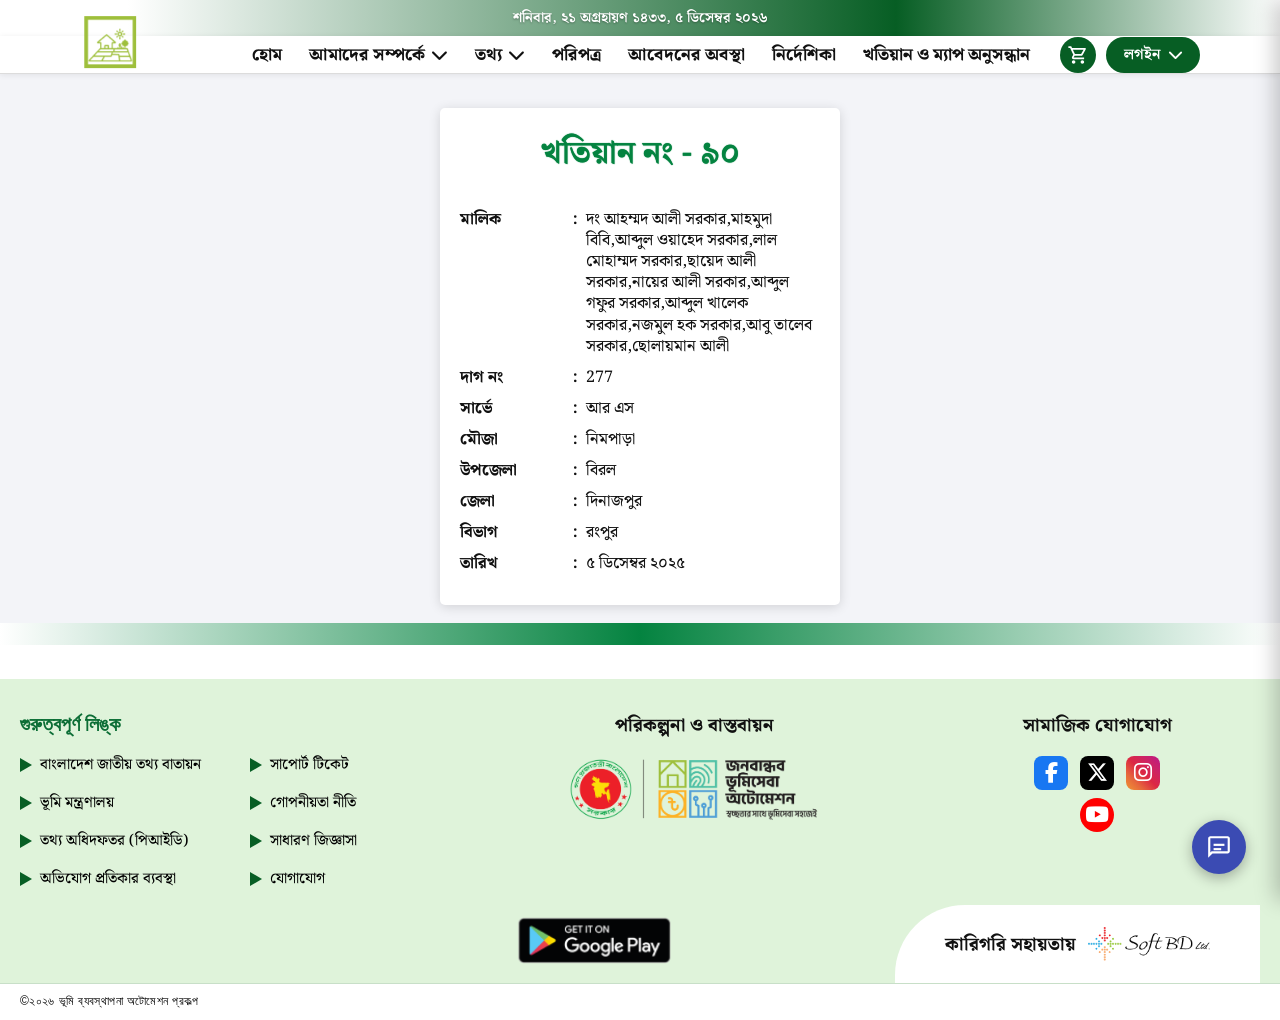
<file: index.html>
<!DOCTYPE html>

<html lang="bn">
<head>
<!-- =========================================================
       BASIC PAGE SETUP
       - Sets character encoding, responsive viewport, page title
       - Loads Font Awesome icons and Bengali Google Font
  ========================================================== -->
<meta charset="utf-8"/>
<meta content="width=device-width, initial-scale=1.0" name="viewport"/>
<title>DLRMS | খতিয়ান পরিদর্শন</title>
<link rel="icon" type="image/png" href="assets/images/download (1).png">
<link href="https://cdnjs.cloudflare.com/ajax/libs/font-awesome/6.5.0/css/all.min.css" rel="stylesheet"/>
<link href="https://fonts.googleapis.com" rel="preconnect"/>
<link crossorigin="" href="https://fonts.gstatic.com" rel="preconnect"/>
<link href="https://fonts.googleapis.com/css2?family=Noto+Serif+Bengali:wght@400;500;600;700;800&amp;display=swap" rel="stylesheet"/>
<link href="assets/css/index.css" rel="stylesheet"/>
</head>
<body>
<!-- =========================================================
       TOP DATE BAR
       - Date text is inserted automatically by JavaScript
  ========================================================== -->
<div class="top-date" id="autoDate"></div>
<!-- =========================================================
       HEADER SECTION
       - Logo link
       - Cart button
       - Three-dot menu button and menu items
  ========================================================== -->
<header class="header">
<a aria-label="লোগো লিংক" class="logo-box" href="https://dlrms.land.gov.bd/" rel="noopener" target="_blank">
<img alt="লোগো" src="assets/images/logo.png"/>
</a>
<!-- Desktop navigation: only visible on laptop/PC size -->
<nav aria-label="ডেস্কটপ মেনু" class="desktop-nav">
<a href="https://land.gov.bd/" rel="noopener" target="_blank">হোম</a>
<div class="desktop-dropdown">
<button type="button">আমাদের সম্পর্কে <i class="fa-solid fa-chevron-down"></i></button>
<div class="desktop-dropdown-menu">
<a href="https://land.gov.bd/about-pd" rel="noopener" target="_blank">প্রকল্প পরিচালক</a>
<a href="https://land.gov.bd/uddasho-lokkho" rel="noopener" target="_blank">উদ্দেশ্য ও লক্ষ্য</a>
<a href="https://land.gov.bd/nagorik-subidha" rel="noopener" target="_blank">নাগরিকের সুবিধা</a>
<a href="https://land.gov.bd/proklpo-output" rel="noopener" target="_blank">প্রকল্পের আউটপুট</a>
<a href="https://land.gov.bd/project-summary" rel="noopener" target="_blank">প্রকল্প সারসংক্ষেপ</a>
</div>
</div>
<div class="desktop-dropdown">
<button type="button">তথ্য <i class="fa-solid fa-chevron-down"></i></button>
<div class="desktop-dropdown-menu small">
<a href="https://land.gov.bd/ainobidhi" rel="noopener" target="_blank">আইন ও বিধি</a>
<a href="https://dlrms.land.gov.bd/faq" rel="noopener" target="_blank">জিজ্ঞাসা</a>
</div>
</div>
<a href="https://dlrms.land.gov.bd/poripotro" rel="noopener" target="_blank">পরিপত্র</a>
<a href="https://dlrms.land.gov.bd/application/track" rel="noopener" target="_blank">আবেদনের অবস্থা</a>
<a href="https://dlrms.land.gov.bd/guideline" rel="noopener" target="_blank">নির্দেশিকা</a>
<a href="https://dlrms.land.gov.bd" rel="noopener" target="_blank">খতিয়ান ও ম্যাপ অনুসন্ধান</a>
</nav>
<div class="right-icons">
<a aria-label="কার্ট লিংক" class="cart-btn" href="#" rel="noopener" target="_blank">
<svg class="cart-svg" viewbox="0 0 24 24">
<path d="M 15.55 13 c 0.75 0 1.41 -0.41 1.75 -1.03 l 3.58 -6.49 c 0.37 -0.66 -0.11 -1.48 -0.87 -1.48 H 5.21 l -0.94 -2 H 1 v 2 h 2 l 3.6 7.59 l -1.35 2.44 C 4.52 15.37 5.48 17 7 17 h 12 v -2 H 7 l 1.1 -2 h 7.45 Z M 6.16 6 h 12.15 l -2.76 5 H 8.53 L 6.16 6 Z M 7 18 c -1.1 0 -1.99 0.9 -1.99 2 S 5.9 22 7 22 s 2 -0.9 2 -2 s -0.9 -2 -2 -2 Z m 10 0 c -1.1 0 -1.99 0.9 -1.99 2 s 0.89 2 1.99 2 s 2 -0.9 2 -2 s -0.9 -2 -2 -2 Z"></path>
</svg>
</a>
<div class="desktop-login-wrap">
<button class="desktop-login-btn" type="button">লগইন <i class="fa-solid fa-chevron-down"></i></button>
<div class="desktop-login-menu">
<a href="https://lsg-land-owner.land.gov.bd/login" rel="noopener" target="_blank">নাগরিক/সংস্থা</a>
<a href="https://office-idp.land.gov.bd/auth/realms/lsg/protocol/openid-connect/auth?client_id=lsg-ug047lo76xlyytm109sk53m8r0islqou-live-20241118&amp;redirect_uri=https%3A%2F%2Fdashboard.land.gov.bd%2F&amp;state=1a3e8c80-ce32-4e5f-900a-cd4dd57d9f1a&amp;response_mode=fragment&amp;response_type=code&amp;scope=openid&amp;nonce=7eec2538-f01a-4809-ad08-332883726258&amp;code_challenge=uTCW95bD0opgCZFe-R4j4lZqr48wLrSOe1ac0S46l24&amp;code_challenge_method=S256" rel="noopener" target="_blank">প্রশাসনিক</a>
<a href="https://lsg-land-owner.land.gov.bd/register" rel="noopener" target="_blank">রেজিস্ট্রেশন</a>
</div>
</div>
<a aria-label="মেনু লিংক" class="dots-icon" href="#" rel="noopener">
<i class="fa-solid fa-ellipsis-vertical"></i>
</a>
<div class="menu-overlay" id="menuOverlay"></div>
<nav class="side-menu" id="sideMenu">
<!-- Menu links: replace only the href values with your real page links later -->
<a href="https://land.gov.bd/" rel="noopener" target="_blank">হোম</a>
<button class="menu-toggle" type="button">
          আমাদের সম্পর্কে <i class="fa-solid fa-chevron-down"></i>
</button>
<div class="submenu">
<a href="https://land.gov.bd/about-pd" rel="noopener" target="_blank">প্রকল্প পরিচালক</a>
<a href="https://land.gov.bd/uddasho-lokkho" rel="noopener" target="_blank">উদ্দেশ্য ও লক্ষ্য</a>
<a href="https://land.gov.bd/nagorik-subidha" rel="noopener" target="_blank">নাগরিকের সুবিধা</a>
<a href="https://land.gov.bd/proklpo-output" rel="noopener" target="_blank">প্রকল্পের আউটপুট</a>
<a href="https://land.gov.bd/project-summary" rel="noopener" target="_blank">প্রকল্প সারসংক্ষেপ</a>
</div>
<button class="menu-toggle" type="button">
          তথ্য <i class="fa-solid fa-chevron-down"></i>
</button>
<div class="submenu">
<a href="https://land.gov.bd/ainobidhi" rel="noopener" target="_blank">আইন ও বিধি</a>
<a href="https://dlrms.land.gov.bd/faq" rel="noopener" target="_blank">জিজ্ঞাসা</a>
</div>
<a href="https://dlrms.land.gov.bd/poripotro" rel="noopener" target="_blank">পরিপত্র</a>
<a href="https://dlrms.land.gov.bd/application/track" rel="noopener" target="_blank">আবেদনের অবস্থা</a>
<a href="https://dlrms.land.gov.bd/guideline" rel="noopener" target="_blank">নির্দেশিকা</a>
<a href="https://dlrms.land.gov.bd" rel="noopener" target="_blank">খতিয়ান ও ম্যাপ অনুসন্ধান</a>
<button class="menu-toggle login-toggle" type="button">
<span><i class="fa-solid fa-right-to-bracket"></i> লগইন</span>
<i class="fa-solid fa-chevron-down"></i>
</button>
<div class="login-box">
<a href="https://lsg-land-owner.land.gov.bd/login" rel="noopener" target="_blank">নাগরিক/সংস্থা</a>
<a href="https://office-idp.land.gov.bd/auth/realms/lsg/protocol/openid-connect/auth?client_id=lsg-ug047lo76xlyytm109sk53m8r0islqou-live-20241118&amp;redirect_uri=https%3A%2F%2Fdashboard.land.gov.bd%2F&amp;state=1a3e8c80-ce32-4e5f-900a-cd4dd57d9f1a&amp;response_mode=fragment&amp;response_type=code&amp;scope=openid&amp;nonce=7eec2538-f01a-4809-ad08-332883726258&amp;code_challenge=uTCW95bD0opgCZFe-R4j4lZqr48wLrSOe1ac0S46l24&amp;code_challenge_method=S256" rel="noopener" target="_blank">প্রশাসনিক</a>
<a href="https://lsg-land-owner.land.gov.bd/register" rel="noopener" target="_blank">রেজিস্ট্রেশন</a>
</div>
</nav>
</div>
</header>
<!-- =========================================================
       MAIN KHATIAN INFORMATION SECTION
       - Main white card with khatian details
  ========================================================== -->
<main class="content">
<div class="card">
<h1 class="card-title">খতিয়ান নং - ৯০</h1>
<div class="info-row">
<span class="label">মালিক</span>
<span class="colon">:</span>
<span class="value">দং আহম্মদ আলী সরকার,মাহমুদা বিবি,আব্দুল ওয়াহেদ সরকার,লাল মোহাম্মদ সরকার,ছায়েদ আলী সরকার,নায়ের আলী সরকার,আব্দুল গফুর সরকার,আব্দুল খালেক সরকার,নজমুল হক সরকার,আবু তালেব সরকার,ছোলায়মান আলী</span>
</div>
<div class="info-row">
<span class="label">দাগ নং</span>
<span class="colon">:</span>
<span class="value">277</span>
</div>
<div class="info-row">
<span class="label">সার্ভে</span>
<span class="colon">:</span>
<span class="value">আর এস</span>
</div>
<div class="info-row">
<span class="label">মৌজা</span>
<span class="colon">:</span>
<span class="value">নিমপাড়া</span>
</div>
<div class="info-row">
<span class="label">উপজেলা</span>
<span class="colon">:</span>
<span class="value">বিরল</span>
</div>
<div class="info-row">
<span class="label">জেলা</span>
<span class="colon">:</span>
<span class="value">দিনাজপুর</span>
</div>
<div class="info-row">
<span class="label">বিভাগ</span>
<span class="colon">:</span>
<span class="value">রংপুর</span>
</div>
<div class="info-row">
<span class="label">তারিখ</span>
<span class="colon">:</span>
<span class="value">৫ ডিসেম্বর ২০২৫</span>
</div>
</div>
</main>
<div class="green-divider"></div>
<!-- =========================================================
       FOOTER SECTION
       - Important links
       - Implementation logo
       - Social media links
       - Google Play and technical support logo
  ========================================================== -->
<footer class="footer">
<div class="footer-links-title">গুরুত্বপূর্ণ লিঙ্ক</div>
<div class="links-grid">
<a aria-label="বাংলাদেশ জাতীয় তথ্য বাতায়ন" class="link-item" href="https://bangladesh.gov.bd/index.php" rel="noopener" target="_blank"><span class="link-arrow"></span> বাংলাদেশ জাতীয় তথ্য বাতায়ন</a>
<a aria-label="সাপোর্ট টিকেট" class="link-item" href="https://support.dlrms.land.gov.bd/" rel="noopener" target="_blank"><span class="link-arrow"></span> সাপোর্ট টিকেট</a>
<a aria-label="ভূমি মন্ত্রণালয়" class="link-item" href="https://minland.gov.bd/" rel="noopener" target="_blank"><span class="link-arrow"></span> ভূমি মন্ত্রণালয়</a>
<a aria-label="গোপনীয়তা নীতি" class="link-item" href="https://land.gov.bd/nitimala" rel="noopener" target="_blank"><span class="link-arrow"></span> গোপনীয়তা নীতি</a>
<a aria-label="তথ্য অধিদফতর (পিআইডি)" class="link-item" href="https://pressinform.gov.bd/" rel="noopener" target="_blank"><span class="link-arrow"></span> তথ্য অধিদফতর (পিআইডি)</a>
<a aria-label="সাধারণ জিজ্ঞাসা" class="link-item" href="https://dlrms.land.gov.bd/faq" rel="noopener" target="_blank"><span class="link-arrow"></span> সাধারণ জিজ্ঞাসা</a>
<a aria-label="অভিযোগ প্রতিকার ব্যবস্থা" class="link-item" href="https://www.grs.gov.bd/" rel="noopener" target="_blank"><span class="link-arrow"></span> অভিযোগ প্রতিকার ব্যবস্থা</a>
<a aria-label="যোগাযোগ" class="link-item" href="https://dlrms.land.gov.bd/contact" rel="noopener" target="_blank"><span class="link-arrow"></span> যোগাযোগ</a>
</div>
<div class="footer-bottom-grid">
<div>
<div class="footer-section-title">পরিকল্পনা ও বাস্তবায়ন</div>
<div class="org-logos">
<a aria-label="জনবান্ধব ভূমিসেবা অটোমেশন লিংক" class="image-link" href="https://lmap.minland.gov.bd/" rel="noopener" target="_blank">
<img alt="জনবান্ধব ভূমিসেবা অটোমেশন" class="bhumiseba-img" src="assets/images/lmap_logo (1).png"/>
</a>
</div>
</div>
<div>
<div class="footer-section-title">সামাজিক যোগাযোগ</div>
<div class="social-icons">
<a aria-label="Facebook" class="social-btn fb" href="https://www.facebook.com/MinlandGovBd" rel="noopener" target="_blank"><i class="fa-brands fa-facebook-f"></i></a>
<a aria-label="X Twitter" class="social-btn tw" href="https://x.com/MinlandGovBd" rel="noopener" target="_blank"><i class="fa-brands fa-x-twitter"></i></a>
<a aria-label="Instagram" class="social-btn ig" href="https://www.instagram.com/minlandgovbd" rel="noopener" target="_blank"><i class="fa-brands fa-instagram"></i></a>
</div>
<div class="social-icons">
<a aria-label="YouTube" class="social-btn yt" href="https://www.youtube.com/@minland-gov-bd/videos" rel="noopener" target="_blank"><i class="fa-brands fa-youtube"></i></a>
</div>
</div>
</div>
<div class="bottom-two-col">
<div>
<a aria-label="Google Play লিংক" class="image-link" href="https://play.google.com/store/apps/details?id=com.softbdltd.eKhatian&amp;pcampaignid=web_share" rel="noopener" target="_blank">
<img alt="Google Play তে পান" class="play-store-img" src="assets/images/g-play.png"/>
</a>
</div>
<div class="tech-section">
<div class="footer-section-title">কারিগরি সহায়তায়</div>
<a aria-label="SoftBD লিংক" class="image-link" href="https://softbdltd.com/" rel="noopener" target="_blank">
<img alt="SoftBD Ltd" class="softbd-img" src="assets/images/softbd.png"/>
</a>
</div>
</div>
<div class="copyright">©২০২৬ ভূমি ব্যবস্থাপনা অটোমেশন প্রকল্প</div>
</footer>
<!-- =========================================================
       CART DRAWER
       - Opens when cart icon is clicked
       - Shows cart tabs and checkout button
  ========================================================== -->
<div class="cart-overlay" id="cartOverlay"></div>
<aside class="cart-drawer" id="cartDrawer">
<div class="cart-header">
<button class="cart-back" id="cartClose" type="button">
<i class="fa-solid fa-arrow-left"></i>
</button>
<h2>আপনার ঝুড়ি</h2>
</div>
<div class="cart-tabs">
<button class="cart-tab active" data-tab="khatian">
<span class="radio-circle"></span> খতিয়ান
      </button>
<button class="cart-tab" data-tab="map">
<span class="radio-circle"></span> মৌজা ম্যাপ
      </button>
</div>
<div class="application-type" id="applicationType">
<h3>আবেদনের ধরন:</h3>
<div class="cart-tabs type-tabs">
<button class="cart-tab">
<span class="radio-circle"></span> অনলাইন কপি
        </button>
<button class="cart-tab active">
<span class="radio-circle"></span> সার্টিফাইড কপি
        </button>
</div>
</div>
<div class="cart-empty">ঝুড়িতে কোনো আইটেম নেই</div>
<a class="drawer-chat" href="#">
<i class="fa-regular fa-message"></i>
</a>
<button class="checkout-btn" disabled="">চেকআউট করুন</button>
</aside>
<!-- CHATBOT POPUP -->
<div class="chatbot-box" id="chatbotBox">
<div class="chatbot-header">Conversation with Chatbot</div>
<div class="chatbot-body" id="chatbotBody">
<div class="bot-row">
<div class="bot-avatar"><i class="fa-solid fa-robot"></i></div>
<div class="bot-message">
        স্বাগতম! আমি আপনার সহায়ক চ্যাটবট। কিভাবে আমি আপনার সহায়তা করতে পারি?
      </div>
</div>
<div class="bot-message bot-option-title">যেকোনো একটি নির্বাচন করুন</div>
<button class="chat-option" data-reply="ডিএলআরএমএস হোমপেজ থেকে আপনার লোকেশন অনুযায়ী ড্রপডাউন থেকে বিভাগ, জেলা, উপজেলা সহ অন্যান্য ফিল্ড পূরণ করে খতিয়ান অনুসন্ধান করুন। যদি অনুসন্ধান করে খতিয়ান পাওয়া যায় তাহলে খতিয়ানটি ডাবল ক্লিক করে ঝুড়িতে রাখুন। অনুসন্ধান করে খতিয়ান না পাওয়া গেলে সার্টিফাইড কপি পাওয়ার জন্য ঝুড়িতে রাখুন। সর্বশেষ প্রয়োজনীয় তথ্য দিয়ে অর্ডার চেক আউট করুন।">
      কিভাবে অর্ডার করবো?
    </button>
<button class="chat-option" data-reply="আপনার আবেদন নম্বর দিন">
      অর্ডার স্ট্যাটাস দেখতে চাই?
    </button>
<button class="chat-option" data-contact="true">
      কাস্টমার সাপোর্ট এর সাথে কথা বলতে চাই?
    </button>
</div>
<form class="chatbot-input" id="chatbotForm">
<input autocomplete="off" id="chatbotInput" placeholder="Write your message here" type="text"/>
<button type="submit"><i class="fa-solid fa-paper-plane"></i></button>
</form>
</div>
<a aria-label="চ্যাট লিংক" class="chat-fab" href="#" rel="noopener" target="_blank">
<svg aria-hidden="true" class="chat-svg" viewbox="0 0 24 24">
<path d="M20 2H4C2.9 2 2 2.9 2 4V22L6 18H20C21.1 18 22 17.1 22 16V4C22 2.9 21.1 2 20 2ZM20 16H5.17L4 17.17V4H20V16Z"></path>
<path d="M7 9H17V11H7Z"></path>
<path d="M7 13H14V15H7Z"></path>
</svg>
</a>
<script src="assets/js/date.js"></script>
<script src="assets/js/common-ui.js"></script>
<script src="assets/js/chatbot.js"></script>
<script src="assets/js/index.js"></script>
</body>
</html>
</file>
<file: assets/css/index.css>
/* =========================================================
       01. GLOBAL RESET & BODY
       - Removes default spacing
       - Sets default font, background and text color
    ========================================================== */
    * {
      margin: 0;
      padding: 0;
      box-sizing: border-box;
    }

    body {
      font-family: "Noto Serif Bengali", serif;
      background: #eaecf0;
      color: #111;
      min-height: 100vh;
    }

    /* =========================================================
       02. TOP DATE BAR
       - Shows automatic Bangla date at the top
    ========================================================== */
    .top-date {
      height: 32px;
      background: linear-gradient(
        to left,
        rgb(255, 255, 255) 0%,
        rgb(7, 94, 36) 50%,
        rgb(255, 255, 255) 100%
      );
      display: flex;
      align-items: center;
      justify-content: center;
      font-size: 12px;
      font-weight: 700;
      color: #fff;
      text-shadow: 0 1px 2px rgba(0, 0, 0, 0.3);
    }

    /* =========================================================
       03. HEADER
       - Contains left logo, cart icon and three-dot menu icon
    ========================================================== */
    .header {
      height: 40px;
      background: #fff;
      display: flex;
      align-items: center;
      justify-content: space-between;
      padding: 0 40px 0 16px;
      box-shadow: 0 3px 10px rgba(0, 0, 0, 0.15);
    }

    .logo-box {
      display: inline-flex;
      align-items: center;
      justify-content: center;
      text-decoration: none;
    }

    .logo-box img {
      width: 35px;
      height: 35px;
      object-fit: cover;
      margin-top: 0;
      display: block;
    }
   .right-icons{
  display:flex;
  align-items:center;
  gap:14px;
}

.cart-btn{
  width:27.2px;
  height:27.2px;
  border-radius:50%;
  background:#008848;
  display:flex;
  align-items:center;
  justify-content:center;
  text-decoration:none;
  cursor:pointer;
}

.cart-svg{
  width:18px;
  height:18px;
  fill:#fff;

  /* ছবির মতো একটু center look */
  transform:scale(1.05);
}
    .dots-icon {
      font-size: 19px;
      color: #111;
      cursor: pointer;
      margin-top: 2px;
      text-decoration: none;
      display: inline-flex;
      align-items: center;
      justify-content: center;
    }

    /* =========================================================
       04. MAIN CONTENT CARD
       - Shows khatian information in rows
    ========================================================== */
    .content {
      padding: 22px 14px 20px;
    }

    .card {
      background: #fff;
      border-radius: 10px;
      padding: 28px 22px 20px;
      box-shadow: 0 2px 10px rgba(0, 0, 0, 0.13);
    }

    .card-title {
      text-align: center;
      font-weight: bold;
      color: rgb(4, 131, 64);
      font-size: 1.375rem;
      margin-bottom: 10px;
      text-shadow: 0 0 1px rgb(4, 131, 64);
    }

    .info-row {
      display: flex;
      align-items: flex-start;
      margin-bottom: 10px;
      font-size: 17px;
      line-height: 1.3;
      font-weight: 600;
    }

    .label {
      font-weight: 800;
      min-width: 70px;
      flex-shrink: 0;
    }

    .colon {
      font-weight: 800;
      margin: 0 8px 0 2px;
      flex-shrink: 0;
    }

    .value {
      font-weight: 500;
      flex: 1;
    }
    

    /* =========================================================
       05. GREEN DIVIDER
       - Green gradient divider between content and footer
    ========================================================== */
    .green-divider {
      background: linear-gradient(
        to left,
        rgb(255, 255, 255) 0%,
        rgb(4, 131, 64) 50%,
        rgb(255, 255, 255) 100%
      );
      height: 28px;
      margin-bottom: 40px;
    }

    /* =========================================================
       06. FOOTER
       - Contains important links, social links and app/tech logos
    ========================================================== */
    .footer {
      padding-bottom: 20px;
      background: rgb(228, 255, 226);
      padding: 32px 20px 16px;
    }

    .footer-links-title {
      margin: 0 0 0.35em;
      font-family: "Noto Sans Bengali";
      font-weight: 600;
      font-size: 17.5px;
      line-height: 1.334;
      letter-spacing: 0;
      color: rgb(7, 94, 36);
      padding-left: 10%;
    }

    .links-grid {
      display: grid;
      grid-template-columns: 1fr 1fr;
      gap: 12px 10px;
      margin-bottom: 30px;
    }

    .link-item {
      display: flex;
      align-items: center;
      gap: 8px;
      font-size: 13px;
      font-weight: 300;
      color: #000;
      cursor: pointer;
      text-decoration: none;
      min-height: 26px;
      line-height: 1.25;
      -webkit-tap-highlight-color: transparent;
    }

    .link-item:hover,
    .link-item:focus {
      color: rgb(7, 94, 36);
      outline: none;
    }

    .link-arrow {
      width: 0;
      height: 0;
      border-top: 7px solid transparent;
      border-bottom: 7px solid transparent;
      border-left: 12px solid rgb(7, 94, 36);
      flex-shrink: 0;
      font-size: 40px;
    }

    .footer-bottom-grid {
      display: grid;
      grid-template-columns: 1fr 1fr;
      gap: 24px;
      margin-bottom: 24px;
    }

    .footer-section-title {
      font-size: 16px;
      font-weight: 700;
      color: #111;
      margin-bottom: 5px;
      margin-top: -20px;
    }

    .org-logos {
      display: flex;
      align-items: center;
      gap: 10px;
    }

    .govt-logo-img {
      width: 56px;
      height: 56px;
      border-radius: 50%;
      object-fit: cover;
    }

    .bhumiseba-img {
      width: 180px;
      object-fit: contain;
      display: block;
    }

    .image-link {
      display: inline-flex;
      align-items: center;
      text-decoration: none;
      -webkit-tap-highlight-color: transparent;
    }

    .social-icons {
      display: flex;
      align-items: center;
      gap: 10px;
      margin-bottom: 12px;
      flex-wrap: wrap;
    }

    .social-btn {
      width: 37px;
      height: 37px;
      border-radius: 10px;
      display: flex;
      align-items: center;
      justify-content: center;
      font-size: 24px;
      color: #fff;
      cursor: pointer;
      text-decoration: none;
      -webkit-tap-highlight-color: transparent;
    }

    .social-btn.fb {
      background: #1877f2;
    }

    .social-btn.tw {
      background: #000;
    }

    .social-btn.ig {
      background: linear-gradient(45deg, #f09433, #e6683c, #dc2743, #cc2366, #bc1888);
    }

    .social-btn.yt {
      background: #ff0000;
      border-radius: 50%;
    }

    .bottom-two-col {
      display: grid;
      grid-template-columns: 1fr 1fr;
      gap: 16px;
      align-items: flex-start;
      margin-bottom: 20px;
    }

    .play-store-img {
      width: 160px;
      height: 54px;
      object-fit: contain;
      cursor: pointer;
      border-radius: 8px;
      display: block;
    }

    .softbd-img {
      height: 36px;
      object-fit: contain;
      display: block;
    }

    .footer{
    padding: 32px 20px 16px;
}

.copyright{
    width: calc(100% + 40px);

    margin-left: -20px;
    margin-right: -20px;
    margin-bottom: -16px;

    padding: 8px 20px;
    box-sizing: border-box;

    font-family: "Noto Sans Bengali", sans-serif;
    font-weight: 400;
    font-size: 0.75rem;
    line-height: 1.66;
    letter-spacing: 0.03333em;

    text-align: left;
    color: #000;
    background: #fff;

    border-top: 1px solid #c8dfc8;
}

.copyright p{
    margin: 0;
}

    /* =========================================================
       07. FLOATING CHAT BUTTON
       - Fixed chat button at the bottom right
    ========================================================== */
    .chat-fab {
      position: fixed;
      right: 18px;
      bottom: 90px;
      width: 43px;
      height: 43px;
      border-radius: 50%;
      background: #3150bc;
      color: #fff;
      display: flex;
      align-items: center;
      justify-content: center;
      font-size: 1.5rem;
      box-shadow: 0 4px 14px rgba(0, 0, 0, 0.30);
      z-index: 20;
      cursor: pointer;
      text-decoration: none;
      -webkit-tap-highlight-color: transparent;
    }

    /* =========================================================
       08. CART DRAWER
       - Right side cart panel with overlay
    ========================================================== */
    .cart-overlay {
      position: fixed;
      inset: 0;
      background: rgba(0, 0, 0, 0.55);
      opacity: 0;
      visibility: hidden;
      transition: 0.25s ease;
      z-index: 90;
    }

    .cart-overlay.show {
      opacity: 1;
      visibility: visible;
    }

    .cart-drawer {
      position: fixed;
      top: 0;
      right: 0;
      width: 437.2px;
      max-width: 437.2px;
      height: 100vh;
      background: #fff;
      z-index: 100;
      transform: translateX(100%);
      transition: 0.28s ease;
      box-shadow: -5px 0 20px rgba(0, 0, 0, 0.22);
      display: flex;
      flex-direction: column;
    }

    .cart-drawer.show {
      transform: translateX(0);
    }

    .cart-header {
      height: 76px;
      background: #07883f;
      color: #fff;
      display: flex;
      align-items: center;
      justify-content: center;
      position: relative;
    }

    .cart-header h2 {
      font-size: 25px;
      font-weight: 800;
    }

    .cart-back {
      position: absolute;
      left: 18px;
      top: 50%;
      transform: translateY(-50%);
      border: 0;
      background: transparent;
      color: #fff;
      font-size: 22px;
      cursor: pointer;
    }

    .cart-tabs {
      display: flex;
      justify-content: center;
      gap: 8px;
      padding: 10px 12px;
    }

    .cart-tab {
      height: 52px;
      min-width: 132px;
      padding: 0 12px;
      border: 1px solid #e5e5e5;
      border-radius: 13px;
      background: #fff;
      font-family: "Noto Serif Bengali", serif;
      font-size: 17px;
      font-weight: 600;
      color: #333;
      display: flex;
      align-items: center;
      justify-content: center;
      gap: 9px;
      cursor: pointer;
      box-shadow: 0 1px 3px rgba(0, 0, 0, 0.04);
      white-space: nowrap;
    }

    .radio-circle {
      width: 24px;
      height: 24px;
      border-radius: 50%;
      border: 3px solid #777;
      display: inline-block;
      position: relative;
      flex-shrink: 0;
    }

    .cart-tab.active .radio-circle {
      border-color: #07883f;
    }

    .cart-tab.active .radio-circle::after {
      content: "";
      position: absolute;
      width: 10px;
      height: 10px;
      border-radius: 50%;
      background: #07883f;
      left: 50%;
      top: 50%;
      transform: translate(-50%, -50%);
    }

    .application-type {
      padding: 0 24px;
    }

    .application-type h3 {
      font-size: 23px;
      font-weight: 800;
      margin: 5px 0 8px;
    }

    .type-tabs {
      justify-content: flex-start;
      padding: 0;
      gap: 8px;
    }

    .type-tabs .cart-tab {
      min-width: 145px;
      font-size: 16px;
    }

    .cart-empty {
      flex: 1;
      display: flex;
      align-items: center;
      justify-content: center;
      text-align: center;
      font-size: 24px;
      font-weight: 500;
      color: #222;
      padding-bottom: 50px;
    }

    .drawer-chat {
      position: absolute;
      right: 18px;
      bottom: 92px;
      width: 50px;
      height: 50px;
      border-radius: 50%;
      background: #3150bc;
      color: #fff;
      display: flex;
      align-items: center;
      justify-content: center;
      font-size: 24px;
      text-decoration: none;
      box-shadow: 0 4px 12px rgba(0, 0, 0, 0.25);
    }

    .checkout-btn {
      height: 56px;
      border: 0;
      background: #e5e5e5;
      color: #aaa;
      font-family: "Noto Serif Bengali", serif;
      font-size: 16px;
      font-weight: 700;
    }

    /* =========================================================
       09. THREE-DOT SIDE MENU
       - Small dropdown menu opened by the header three-dot icon
    ========================================================== */
    .menu-overlay {
      position: fixed;
      inset: 0;
      background: transparent;
      opacity: 0;
      visibility: hidden;
      z-index: 80;
    }

    .menu-overlay.show {
      opacity: 1;
      visibility: visible;
    }

    .side-menu {
      position: fixed;
      top: 58px;
      right: 26px;
      width: 185px;
      max-height: calc(100vh - 70px);
      background: #fff;
      border-radius: 3px;
      box-shadow: 0 5px 18px rgba(0, 0, 0, 0.25);
      z-index: 120;
      transform: translateY(-5px);
      opacity: 0;
      visibility: hidden;
      transition: 0.18s ease;
      overflow: hidden;
      font-family: "Noto Serif Bengali", serif;
    }

    .side-menu.show {
      transform: translateY(0);
      opacity: 1;
      visibility: visible;
    }

    .side-menu::before {
      content: "";
      position: absolute;
      top: -8px;
      left: 18px;
      width: 16px;
      height: 16px;
      background: #fff;
      transform: rotate(45deg);
      box-shadow: -2px -2px 3px rgba(0, 0, 0, 0.04);
    }

    .side-menu a,
    .menu-toggle {
      width: 100%;
      min-height: 48px;
      padding: 10px 15px;
      border: 0;
      border-bottom: 1px solid #ddd;
      background: #fff;
      color: #333;
      text-decoration: none;
      font-family: "Noto Serif Bengali", serif;
      font-size: 14px;
      font-weight: 500;
      line-height: 1.3;
      display: flex;
      align-items: center;
      justify-content: space-between;
      gap: 6px;
      cursor: pointer;
      text-align: left;
      position: relative;
      z-index: 2;
    }

    .side-menu a:hover,
    .menu-toggle:hover {
      background: #fafafa;
    }

    .menu-toggle i {
      font-size: 13px;
      transition: 0.18s ease;
    }

    .submenu {
      display: none;
      background: #fff;
      border-left: 2px solid #cfcfcf;
    }

    .submenu.show {
      display: block;
    }

    .submenu a {
      min-height: 48px;
      padding: 10px 12px 10px 20px;
      font-size: 13.5px;
      font-weight: 400;
    }

    .login-toggle span {
      display: flex;
      align-items: center;
      gap: 5px;
    }

    .login-box {
      display: none;
      padding: 10px 8px;
      background: #fff;
    }

    .login-box.show {
      display: block;
    }

    .login-box a {
      min-height: 38px;
      margin-bottom: 8px;
      padding: 7px 8px;
      border: 1px solid #b7d2c5;
      border-radius: 4px;
      justify-content: center;
      text-align: center;
      font-size: 13.5px;
    }

    .login-box a:last-child {
      margin-bottom: 0;
    }

    .menu-toggle.active > i,
    .login-toggle.active > i {
      transform: rotate(180deg);
    }

    body.menu-open {
      overflow: hidden;
      height: 100vh;
    }



    /* =========================================================
       DESKTOP / LAPTOP DESIGN
       - Mobile design stays unchanged
       - These styles apply only from 769px and up
    ========================================================== */
    .desktop-nav,
    .desktop-login-wrap {
      display: none;
    }

    @media (min-width: 769px) {
      body {
        background: #fff;
      }

          .top-date {
      height: 32px;
      background: linear-gradient(
        to left,
        rgb(255, 255, 255) 0%,
        rgb(7, 94, 36) 30%,
        rgb(255, 255, 255) 90%
      );}

      .top-date {
        height: 34px;
        font-size: 15px;
      }

      .header {
        height: 54px;
        padding: 0 80px;
        justify-content: flex-start;
        gap: 24px;
        position: sticky;
        top: 0;
        z-index: 70;
      }

      .logo-box {
        width: 58px;
        height: 54px;
        flex: 0 0 auto;
      }

      .logo-box img {
        width: 50px;
        height: 50px;
        object-fit: contain;
      }

      .desktop-nav {
        flex: 1;
        display: flex;
        align-items: center;
        justify-content: center;
        gap: 26px;
        height: 100%;
        white-space: nowrap;
      }

      .desktop-nav > a,
      .desktop-dropdown > button {
        height: 34px;
        border: 0;
        background: transparent;
        color: #111;
        text-decoration: none;
        font-family: "Noto Serif Bengali", serif;
        font-size: 17px;
        font-weight: 800;
        line-height: 34px;
        padding: 0 6px;
        cursor: pointer;
        display: inline-flex;
        align-items: center;
        gap: 6px;
      }

      .desktop-dropdown {
        position: relative;
        height: 100%;
        display: flex;
        align-items: center;
      }

      .desktop-dropdown:hover > button,
      .desktop-dropdown:focus-within > button {
        background: #07883f;
        color: #fff;
        border-radius: 3px;
      }

      .desktop-dropdown-menu {
        position: absolute;
        top: 46px;
        left: 0;
        min-width: 178px;
        background: #fff;
        border-radius: 0 0 3px 3px;
        box-shadow: 0 9px 18px rgba(0,0,0,.25);
        overflow: hidden;
        opacity: 0;
        visibility: hidden;
        transform: translateY(6px);
        transition: .15s ease;
        z-index: 200;
      }

      .desktop-dropdown-menu.small {
        min-width: 138px;
      }

      .desktop-dropdown:hover .desktop-dropdown-menu,
      .desktop-dropdown:focus-within .desktop-dropdown-menu {
        opacity: 1;
        visibility: visible;
        transform: translateY(0);
      }

      .desktop-dropdown-menu a,
      .desktop-login-menu a {
        display: block;
        padding: 8px 17px;
        color: #111;
        background: #fff;
        border-bottom: 1px solid #e2e2e2;
        text-decoration: none;
        font-size: 17px;
        font-weight: 500;
        line-height: 1.35;
      }

      .desktop-dropdown-menu a:hover,
      .desktop-login-menu a:hover {
        background: #f2f2f2;
      }

      .right-icons {
        flex: 0 0 auto;
        gap: 10px;
      }

      .dots-icon,
      .side-menu,
      .menu-overlay {
        display: none !important;
      }

      .cart-btn {
        width: 34px;
        height: 34px;
        flex-shrink: 0;
      }

      .cart-svg {
        width: 23px;
        height: 23px;
      }

      .desktop-login-wrap {
        display: block;
        position: relative;
      }

      .desktop-login-btn {
        height: 34px;
        min-width: 96px;
        padding: 0 14px;
        border: 0;
        border-radius: 22px;
        background: #07883f;
        color: #fff;
        font-family: "Noto Serif Bengali", serif;
        font-size: 16px;
        font-weight: 800;
        cursor: pointer;
        display: inline-flex;
        align-items: center;
        justify-content: center;
        gap: 8px;
      }

      .desktop-login-menu {
        position: absolute;
        right: 0;
        top: 42px;
        min-width: 150px;
        background: #fff;
        border-radius: 0 0 4px 4px;
        box-shadow: 0 8px 18px rgba(0,0,0,.25);
        overflow: hidden;
        opacity: 0;
        visibility: hidden;
        transform: translateY(6px);
        transition: .15s ease;
        z-index: 220;
      }

      .desktop-login-wrap:hover .desktop-login-menu,
      .desktop-login-wrap:focus-within .desktop-login-menu {
        opacity: 1;
        visibility: visible;
        transform: translateY(0);
      }

      .content {
        min-height: 500px;
        padding: 34px 20px 18px;
        background: #f3f4f8;
      }

      .card {
        width: 505px;
        max-width: 505px;
        margin: 0 auto;
        border-radius: 6px;
        padding: 20px 30px 26px;
        box-shadow: 0 2px 12px rgba(0,0,0,.14);
      }

      .card-title {
        font-size: 24px;
        margin-bottom: 14px;
      }

      .info-row {
        font-size: 18px;
        margin-bottom: 11px;
        line-height: 1.32;
      }

      .label {
        min-width: 72px;
      }

      .green-divider {
        height: 30px;
        margin-bottom: 44px;
      }

      .footer {
        padding: 45px 120px 10px;
        background: rgb(228, 255, 226);
        display: grid;
        grid-template-columns: 1.25fr 1.1fr .85fr;
        column-gap: 70px;
        align-items: start;
        position: relative;
      }

      .footer-links-title {
        grid-column: 1;
        padding-left: 55px;
        font-size: 20px;
        margin-bottom: 12px;
      }

      .links-grid {
        grid-column: 1;
        grid-row: 2;
        grid-template-columns: 1fr 1fr;
        gap: 8px 28px;
        margin-bottom: 0;
      }

      .link-item {
        font-size: 16px;
        font-weight: 500;
        min-height: 28px;
      }

      .footer-bottom-grid {
        display: contents;
      }

      .footer-bottom-grid > div:first-child {
        grid-column: 2;
        grid-row: 1 / span 2;
      }

      .footer-bottom-grid > div:nth-child(2) {
        grid-column: 3;
        grid-row: 1 / span 2;
      }

      .footer-section-title {
        font-size: 18px;
        margin-top: 0;
        margin-bottom: 14px;
        text-align: center;
      }

      .org-logos {
        justify-content: center;
      }

      .bhumiseba-img {
        width: 270px;
      }

      .social-icons {
        justify-content: center;
        margin-bottom: 8px;
      }

      .social-btn {
        width: 34px;
        height: 34px;
        font-size: 23px;
      }

      .bottom-two-col {
        grid-column: 2 / 4;
        grid-row: 3;
        display: grid;
        grid-template-columns: 1fr 1fr;
        align-items: center;
        margin-top: 4px;
        margin-bottom: 0;
      }

      .play-store-img {
        width: 165px;
        height: auto;
        margin: 0 auto;
      }

      .tech-section {
        background: #fff;
        border-radius: 70px 0 0 0;
        padding: 18px 38px 12px;
        display: flex;
        align-items: center;
        gap: 12px;
        justify-content: center;
        min-height: 72px;
      }

      .tech-section .footer-section-title {
        margin: 0;
        white-space: nowrap;
      }

      .softbd-img {
        height: 38px;
      }

      .copyright {
        grid-column: 1 / 4;
        grid-row: 4;
        border-top: 0;
        text-align: left;
        padding-top: 8px;
        font-size: 14px;
      }

      .chat-fab {
        right: 34px;
        bottom: 26px;
        width: 54px;
        height: 54px;
      }

      .chat-svg {
        width: 26px;
        height: 26px;
      }
    }

    @media (min-width: 769px) and (max-width: 1150px) {
      .header {
        padding: 0 28px;
        gap: 12px;
      }

      .desktop-nav {
        gap: 12px;
      }

      .desktop-nav > a,
      .desktop-dropdown > button {
        font-size: 14px;
        padding: 0 3px;
      }

      .footer {
        padding-left: 35px;
        padding-right: 35px;
        column-gap: 28px;
      }
    }

    /* =========================================================
       10. RESPONSIVE DESIGN
       - Keeps the design suitable for phone, small phone and desktop/tablet
    ========================================================== */
    @media (max-width: 480px) {
      body {
        background: #eaecf0;
      }

      .top-date {
        height: 32px;
        font-size: 12px;
        padding: 0 8px;
        white-space: nowrap;
        overflow: hidden;
        text-overflow: ellipsis;
      }

      .header {
        height: 40px;
        padding: 0 40px 0 16px;
      }

      .content {
        padding: 22px 14px 20px;
      }

      .card {
        border-radius: 10px;
        padding: 28px 22px 20px;
      }

      .card-title {
        font-size: 1.375rem;
        margin-bottom: 10px;
      }

      .info-row {
        font-size: 17px;
        margin-bottom: 10px;
        line-height: 1.3;
      }

      .label {
        min-width: 70px;
      }

      .colon {
        margin: 0 8px 0 2px;
      }

      .value {
        word-break: break-word;
        overflow-wrap: anywhere;
      }

      .green-divider {
        height: 28px;
        margin-bottom: 40px;
      }

      .footer {
        padding: 32px 20px 16px;
      }

      .footer-links-title {
        font-size: 17.5px;
        padding-left: 10%;
      }

      .links-grid {
        grid-template-columns: 1fr 1fr;
        gap: 6px 14px;
      }

      .footer-bottom-grid {
        grid-template-columns: 1fr 1fr;
        gap: 24px;
      }

      .bottom-two-col {
        grid-template-columns: 1fr 1fr;
        gap: 16px;
      }

      .bhumiseba-img {
        width: 100%;
        max-width: 180px;
      }

      .play-store-img {
        width: 100%;
        max-width: 160px;
      }

      .softbd-img {
        max-width: 100%;
        height: 36px;
      }

      .chat-fab{
  right:15px;
  bottom:53px;
  width:40px;
  height:40px;
  border-radius:50%;
  background:#3842a8;
  display:flex;
  align-items:center;
  justify-content:center;
  text-decoration:none;
  position:fixed;

  box-shadow:0 4px 10px rgba(0,0,0,.18);
}

.chat-svg{
  width:18px;
  height:18px;
  fill:#fff;

  /* ছবির মতো একটু wide look */
  transform:scale(1.08);
}

      .side-menu {
        top: 58px;
        right: 28px;
        width: 185px;
        max-height: calc(100vh - 70px);
      }

      .side-menu a,
      .menu-toggle {
        min-height: 48px;
        padding: 10px 15px;
        font-size: 14px;
      }

      .submenu a {
        min-height: 48px;
        font-size: 13.5px;
        padding-left: 20px;
      }

      .login-box a {
        min-height: 38px;
        font-size: 13.5px;
      }
    }

    @media (max-width: 390px) {
      .cart-drawer {
        width: calc(100% - 40px);
      }

      .cart-header {
        height: 70px;
      }

      .cart-header h2 {
        font-size: 23px;
      }

      .cart-back {
        left: 16px;
        font-size: 20px;
      }

      .cart-tabs {
        padding: 9px 10px;
        gap: 7px;
      }

      .cart-tab {
        height: 48px;
        min-width: 118px;
        font-size: 15.5px;
        border-radius: 12px;
        gap: 7px;
      }

      .radio-circle {
        width: 22px;
        height: 22px;
      }

      .application-type {
        padding: 0 20px;
      }

      .application-type h3 {
        font-size: 21px;
      }

      .type-tabs .cart-tab {
        min-width: 132px;
        font-size: 14.5px;
      }

      .cart-empty {
        font-size: 22px;
      }

      .drawer-chat {
        width: 48px;
        height: 48px;
        font-size: 22px;
        bottom: 88px;
      }
    }

    @media (max-width: 360px) {
      .content {
        padding-left: 10px;
        padding-right: 10px;
      }

      .card {
        padding: 24px 16px 18px;
      }

      .info-row {
        font-size: 15.5px;
      }

      .label {
        min-width: 62px;
      }

      .links-grid {
        gap: 10px 8px;
      }

      .link-item {
        font-size: 12px;
      }

      .footer {
        padding-left: 14px;
        padding-right: 14px;
      }

      .social-btn {
        width: 34px;
        height: 34px;
        font-size: 22px;
      }
    }

    @media (max-width: 340px) {
      .cart-drawer {
        width: calc(100% - 54px);
      }

      .cart-tab {
        min-width: 105px;
        font-size: 14px;
      }

      .type-tabs .cart-tab {
        min-width: 120px;
        font-size: 13.5px;
      }

      .cart-empty {
        font-size: 20px;
      }
    }

    @media (min-width: 600px) {
      .top-date {
        font-size: 20px;
        height: 58px;
      }

      .header {
        height: 90px;
        padding: 0 34px;
      }

      .logo-box {
        width: 58px;
        height: 58px;
      }

      .logo-box img {
        width: 58px;
        height: 58px;
        margin-top: 0;
      }

      .cart-btn {
        width: 54px;
        height: 54px;
        font-size: 26px;
      }

      .content {
        padding: 30px 20px;
      }

      .card {
        border-radius: 5px;
    width: 400px;
    padding: 20px;
    -webkit-box-align: center;
    align-items: center;
    -webkit-box-pack: center;
    justify-content: center;
      }

      .card-title {
        font-size: 32px;
        margin-bottom: 30px;
      }

      .info-row {
        font-size: 16px;
        margin-bottom: 10px;
  
      }

      .label {
        min-width: 110px;
      }

      .footer {
        padding: 36px 30px 20px;
      }

      .footer-links-title {
        font-size: 30px;
      }

      .link-item {
        font-size: 17px;
      }

      .chat-fab {
        width: 72px;
        height: 72px;
        font-size: 34px;
        right: 24px;
        bottom: 30px;
      }
    }


    /* =========================================================
   CHATBOT POPUP DESIGN
========================================================== */
.chatbot-box {
  position: fixed;
  right: 22px;
  bottom: 105px;
  width: 300px;
  max-width: calc(100vw - 42px);
  height: 520px;
  background: #f4fff0;
  border-radius: 8px;
  overflow: hidden;
  box-shadow: 0 4px 18px rgba(0, 0, 0, 0.28);
  z-index: 200;
  display: none;
  flex-direction: column;
}

.chatbot-box.show {
  display: flex;
}

.chatbot-header {
  height: 48px;
  background: #07883f;
  color: #fff;
  display: flex;
  align-items: center;
  padding: 0 14px;
  font-size: 16px;
  font-weight: 800;
  font-family: Arial, sans-serif;
}

.chatbot-body {
  flex: 1;
  padding: 16px 14px;
  overflow-y: auto;
  background: linear-gradient(to bottom, #fbfffb, #ecffe7);
}

.bot-row {
  display: flex;
  align-items: flex-start;
  gap: 10px;
  margin-bottom: 12px;
}

.bot-avatar,
.user-avatar {
  width: 42px;
  height: 42px;
  border-radius: 50%;
  background: #3150bc;
  color: #fff;
  display: flex;
  align-items: center;
  justify-content: center;
  font-size: 20px;
  flex-shrink: 0;
}

.bot-avatar {
  background: #3166e5;
}

.bot-message {
  background: #0b7190;
  color: #fff;
  padding: 12px 14px;
  border-radius: 6px;
  font-size: 15px;
  line-height: 1.45;
  font-weight: 600;
  max-width: 220px;
  position: relative;
}

.bot-row .bot-message::before {
  content: "";
  position: absolute;
  left: -10px;
  top: 15px;
  border-top: 10px solid transparent;
  border-bottom: 10px solid transparent;
  border-right: 12px solid #0b7190;
}

.bot-option-title {
  margin: 8px 0 12px 52px;
}

.chat-option {
  width: 100%;
  background: #fff;
  color: #222;
  border: 1px solid #bbb;
  border-radius: 5px;
  padding: 11px 10px;
  margin-bottom: 12px;
  font-family: "Noto Serif Bengali", serif;
  font-size: 15px;
  font-weight: 500;
  text-align: left;
  cursor: pointer;
  box-shadow: 0 2px 4px rgba(0,0,0,.12);
}

.chat-option:hover {
  background: #f7f7f7;
}

.user-row {
  display: flex;
  align-items: flex-start;
  justify-content: flex-end;
  gap: 10px;
  margin-bottom: 14px;
}

.user-message {
  background: #f1f1f1;
  color: #666;
  padding: 10px 14px;
  border-radius: 7px;
  font-size: 15px;
  line-height: 1.4;
  max-width: 205px;
  position: relative;
}

.user-message::after {
  content: "";
  position: absolute;
  right: -10px;
  top: 13px;
  border-top: 10px solid transparent;
  border-bottom: 10px solid transparent;
  border-left: 12px solid #f1f1f1;
}

.contact-btn {
  display: inline-flex;
  align-items: center;
  gap: 10px;
  background: #2c842f;
  color: #fff;
  border: none;
  border-radius: 9px;
  padding: 12px 18px;
  font-family: "Noto Serif Bengali", serif;
  font-size: 15px;
  font-weight: 800;
  cursor: pointer;
  box-shadow: 0 4px 10px rgba(0,0,0,.18);
  margin: 8px 0 15px 0;
}

.loading-row {
  display: flex;
  align-items: center;
  gap: 10px;
  margin: 8px 0 14px;
}

.chat-loader {
  width: 30px;
  height: 30px;
  border: 4px solid #d5e7ff;
  border-top-color: #3150bc;
  border-radius: 50%;
  animation: chatSpin 0.8s linear infinite;
}

@keyframes chatSpin {
  to {
    transform: rotate(360deg);
  }
}

.chatbot-input {
  height: 54px;
  display: flex;
  border-top: 1px solid #ddd;
  background: #eee;
}

.chatbot-input input {
  flex: 1;
  border: 0;
  outline: none;
  padding: 0 14px;
  background: #eee;
  font-size: 15px;
  font-family: Arial, sans-serif;
}

.chatbot-input button {
  width: 72px;
  border: 0;
  background: #006b2b;
  color: #fff;
  font-size: 24px;
  cursor: pointer;
}

/* Phone size */
@media (max-width: 480px) {
  .chatbot-box {
    right: 20px;
    bottom: 95px;
    width: 290px;
    height: 510px;
  }

  .chatbot-header {
    font-size: 15px;
  }

  .bot-message,
  .chat-option,
  .user-message {
    font-size: 14px;
  }
}


    /* =========================================================
       FINAL IMAGE-MATCHING UPDATE
       - Header, footer and message SVG icon adjusted to match reference
       - Other design/functionality unchanged
    ========================================================== */
    .chat-svg{
      width:20px;
      height:20px;
      fill:#fff;
      display:block;
    }

    @media (max-width: 480px){
      .chat-fab{
        right:15px;
        bottom:53px;
        width:42px;
        height:42px;
        border-radius:50%;
        background:#3b4bb3;
        display:flex;
        align-items:center;
        justify-content:center;
        position:fixed;
        text-decoration:none;
        box-shadow:0 4px 10px rgba(0,0,0,.18);
      }

      .chat-svg{
        width:20px;
        height:20px;
        fill:#fff;
        transform:none;
      }
    }

    @media (min-width: 769px){
      body{
        background:#fff;
      }

      .top-date{
        height:36px;
        font-size:14px;
        font-weight:700;
      }

      .header{
  position:sticky;
  top:0;
  z-index:70;

  height:38px;
  padding:0 80px 0 95px;
  background:#fff;

  display:flex;
  align-items:center;

  border-bottom:1px solid #dcdcdc;
  box-shadow:0 1px 6px rgba(0,0,0,.08);
}

.logo-box{
  position:absolute;

  left:78px;

  top:-26px;   /* এইটা logo কে উপরে তুলে দুই অংশের মাঝখানে বসাবে */

  width:64px;
  height:64px;



  display:flex;
  align-items:center;
  justify-content:center;

}

.logo-box img{
  width:52px;
  height:52px;
  object-fit:contain;
}

      .desktop-nav{
        flex:1;
        display:flex;
        align-items:center;
        justify-content:flex-end;

        gap:15px;
        white-space:nowrap;
      

        height: 100%;
      } 

      .desktop-nav > a,
      .desktop-dropdown > button{
        height:34px;
        border:0;
        background:transparent;
        color:#111;
        text-decoration:none;
        font-family:"Noto Serif Bengali", serif;
        font-size:17px;
        font-weight:800;
        line-height:34px;
        padding:0 6px;
        cursor:pointer;
        display:inline-flex;
        align-items:center;
        gap:6px;
      }

      .desktop-dropdown:hover > button,
      .desktop-dropdown:focus-within > button{
        background:transparent;
        color:#07883f;
        border-radius:0;
      }

      .cart-btn{
        width:36px;
        height:36px;
        background:rgb(7, 94, 36);
      }

      .cart-svg{
        width:20px;
        height:20px;
      }

      .desktop-login-btn{
        height:36px;
        min-width:94px;
        border-radius:20px;
        background: rgb(7, 94, 36);
        font-size:15px;
        font-weight:700;
        padding:0 15px;
      }

      .content{
        min-height:500px;
        padding:34px 20px 18px;
        background:#f3f4f8;
      }

      .green-divider{
        height:22px;
        margin-bottom:34px;
      }

      .footer{
        padding:42px 90px 14px;
        background:#dff3da;
        display:grid;
        grid-template-columns:1.2fr 1fr .9fr;
        column-gap:60px;
        align-items:start;
        position:relative;
      }

      .footer-links-title{
        grid-column:1;
        padding-left:0;
        font-size:20px;
        margin-bottom:14px;
        color:#0b6d35;
        font-weight:800;
      }

      .links-grid{
        grid-column:1;
        grid-row:2;
        grid-template-columns:1fr 1fr;
        gap:10px 26px;
        margin-bottom:0;
      }

      .link-item{
        font-size:15px;
        font-weight:500;
        min-height:28px;
      }

      .footer-bottom-grid{
        display:contents;
      }

      .footer-bottom-grid > div:first-child{
        grid-column:2;
        grid-row:1 / span 2;
      }

      .footer-bottom-grid > div:nth-child(2){
        grid-column:3;
        grid-row:1 / span 2;
      }

      .footer-section-title{
        font-size:18px;
        font-weight:800;
        margin-top:0;
        margin-bottom:16px;
        text-align:center;
      }

      .org-logos{
        justify-content:center;
      }

      .bhumiseba-img{
        width:260px;
      }

      .social-icons{
        justify-content:center;
        gap:12px;
        margin-bottom:8px;
      }

      .social-btn{
        width:34px;
        height:34px;
        border-radius:8px;
        font-size:21px;
      }

      .bottom-two-col{
        grid-column:2 / 4;
        grid-row:3;
        display:grid;
        grid-template-columns:1fr 1fr;
        align-items:center;
        margin-top:12px;
        margin-bottom:0;
      }

      .play-store-img{
        width:160px;
        height:auto;
        margin:0 auto;
      }

      

      .tech-section{
        background:#fff;
        border-radius:70px 0 0 0;
        min-height:78px;
        padding:16px 30px;
        display:flex;
        align-items:center;
        gap:12px;
        justify-content:center;
      }

      .tech-section .footer-section-title{
        margin:0;
        white-space:nowrap;
      }

      .softbd-img{
        height:34px;
      }

       .footer{
         padding: 32px 20px 16px;
      }

.copyright{
    width: calc(100% + 40px);

    margin-left: -20px;
    margin-right: -20px;
    margin-bottom: -16px;

    padding: 8px 20px;
    box-sizing: border-box;

    font-family: "Noto Sans Bengali", sans-serif;
    font-weight: 400;
    font-size: 0.75rem;
    line-height: 1.66;
    letter-spacing: 0.03333em;

    text-align: left;
    color: #000;
    background: #fff;

    border-top: 1px solid #c8dfc8;
}

.copyright p{
    margin: 0;
}

      .chat-fab{
        right:34px;
        bottom:26px;
        width:54px;
        height:54px;
        border-radius:50%;
        background:#3b4bb3;
      }

      .chat-svg{
        width:26px;
        height:26px;
        fill:#fff;
        transform:none;
      }
    }

    @media (min-width: 769px) and (max-width: 1150px){
      .header{
        padding:0 28px;
        gap:12px;
      }

      .desktop-nav{
        gap:12px;
      }

      .desktop-nav > a,
      .desktop-dropdown > button{
        font-size:14px;
        padding:0 3px;
      }

      .footer{
        padding-left:35px;
        padding-right:35px;
        column-gap:28px;
      }
    }
</file>
